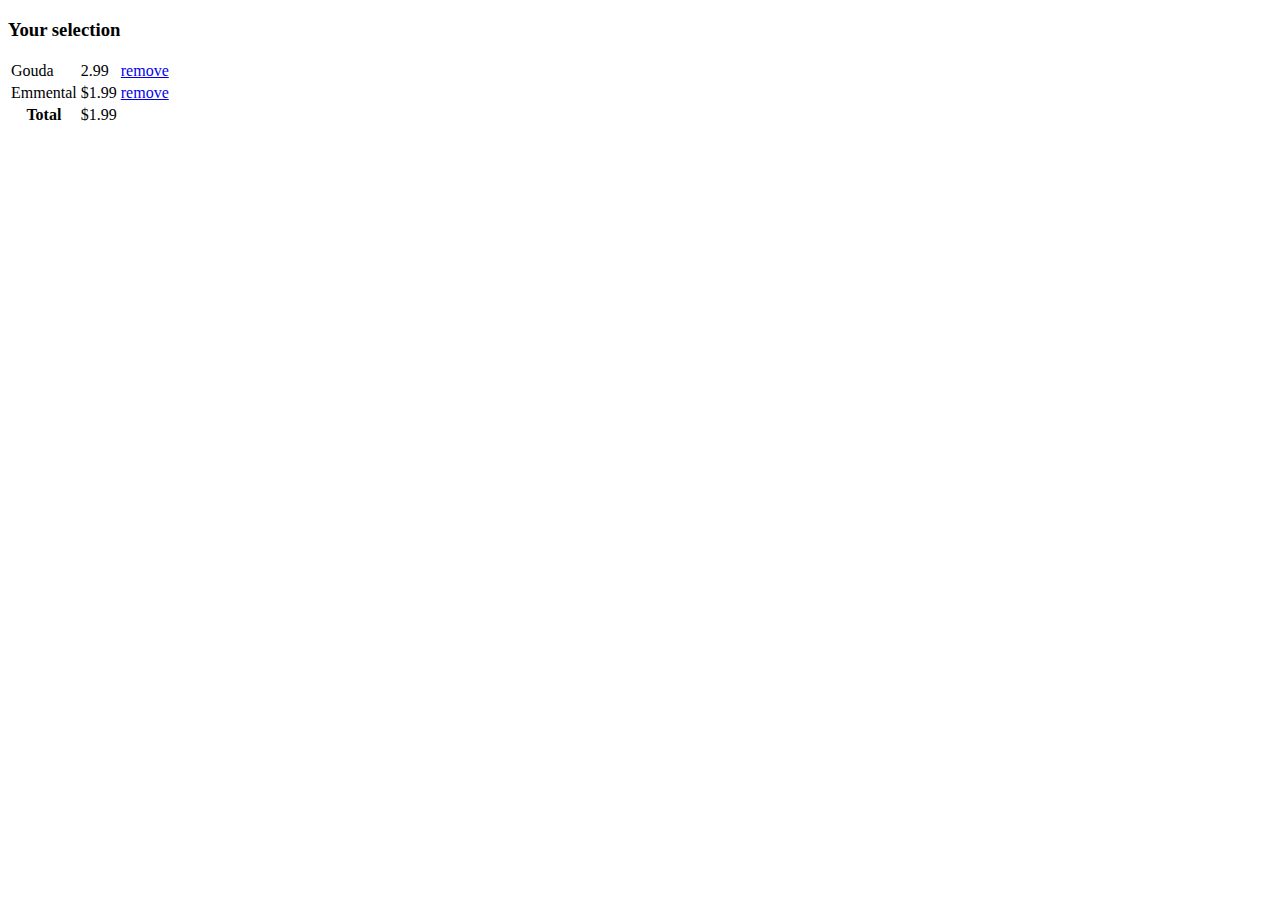
<file: src/main/java/ru/jetforce/ShoppingCartPanel.html>
<!DOCTYPE html>
<html lang="en" xmlns:wicket="http://www.w3.org/1999/xhtml">
<head>
    <meta charset="UTF-8">
    <title>Title</title>
</head>
<body>

<wicket:panel>
    <h3>Your selection</h3>
    <table>
        <tbody>
        <tr wicket:id="cart">
            <td wicket:id="name">Gouda</td>
            <td wicket:id="price">2.99</td>
            <td><a wicket:id="remove" href="#">remove</a></td>
        </tr>
        <wicket:remove>
            <tr>
                <td>Emmental</td>
                <td>$1.99</td>
                <td><a href="#">remove</a></td>
            </tr>
        </wicket:remove>
        </tbody>
        <tfoot>
        <tr class="total">
            <th>Total</th>
            <td wicket:id="total">$1.99</td>
            <td>&nbsp;</td>
        </tr>
        </tfoot>
    </table>
</wicket:panel>
</body>
</html>
</file>
